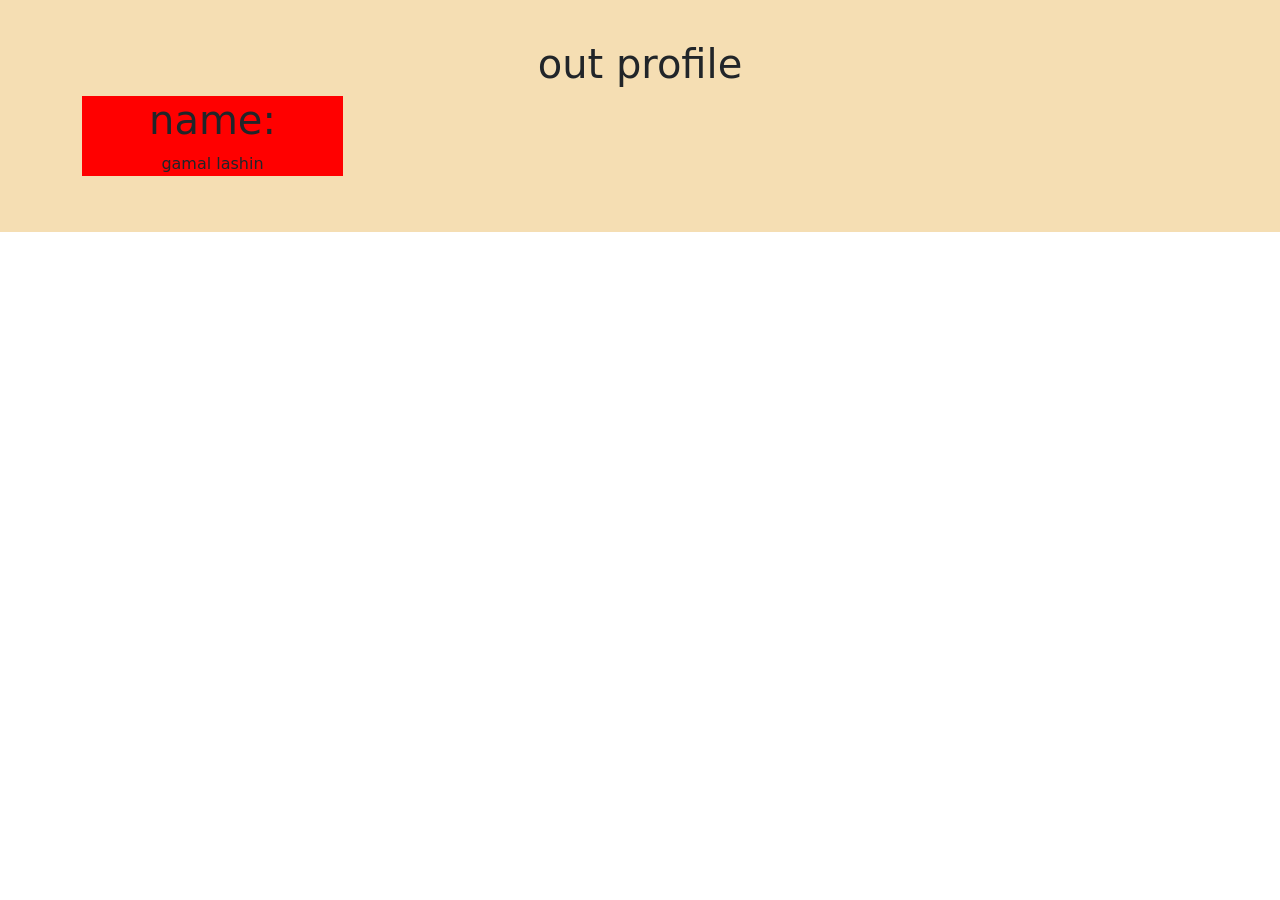
<file: quiz.html>
<!DOCTYPE html>
<html lang="en">
<head>
   
    <title>Document</title>
    <link href="https://cdn.jsdelivr.net/npm/bootstrap@5.1.3/dist/css/bootstrap.min.css" rel="stylesheet" integrity="sha384-1BmE4kWBq78iYhFldvKuhfTAU6auU8tT94WrHftjDbrCEXSU1oBoqyl2QvZ6jIW3" crossorigin="anonymous">
    <link rel="stylesheet" href="main.css">
</head>
<body>
 
    <section id="profile">
        <div class="profile_header">
            <h1>out profile</h1>
            <div class="hr"></div>
        </div>      
        <div class="container">
            <div class="row">
                <div class="col-xl-3">
                    <div class="gamal">
                        <h1>name:</h1>
                        <p>gamal lashin</p>

                    </div>

                </div>
            </div>
        </div>

    
    </section>
</body>
</html>
</file>
<file: main.css>
container{
    display: flex;
    flex-wrap: wrap;
    
}
child{
    width: 33%;
}
#profile{
    text-align: center;
    background-color: wheat;
    padding: 40px;
}
.hr{
    width: 50%;
    background: linear-gradient(left,red,blue,green);
}
.gamal{
    background-color: red;
}
</file>
